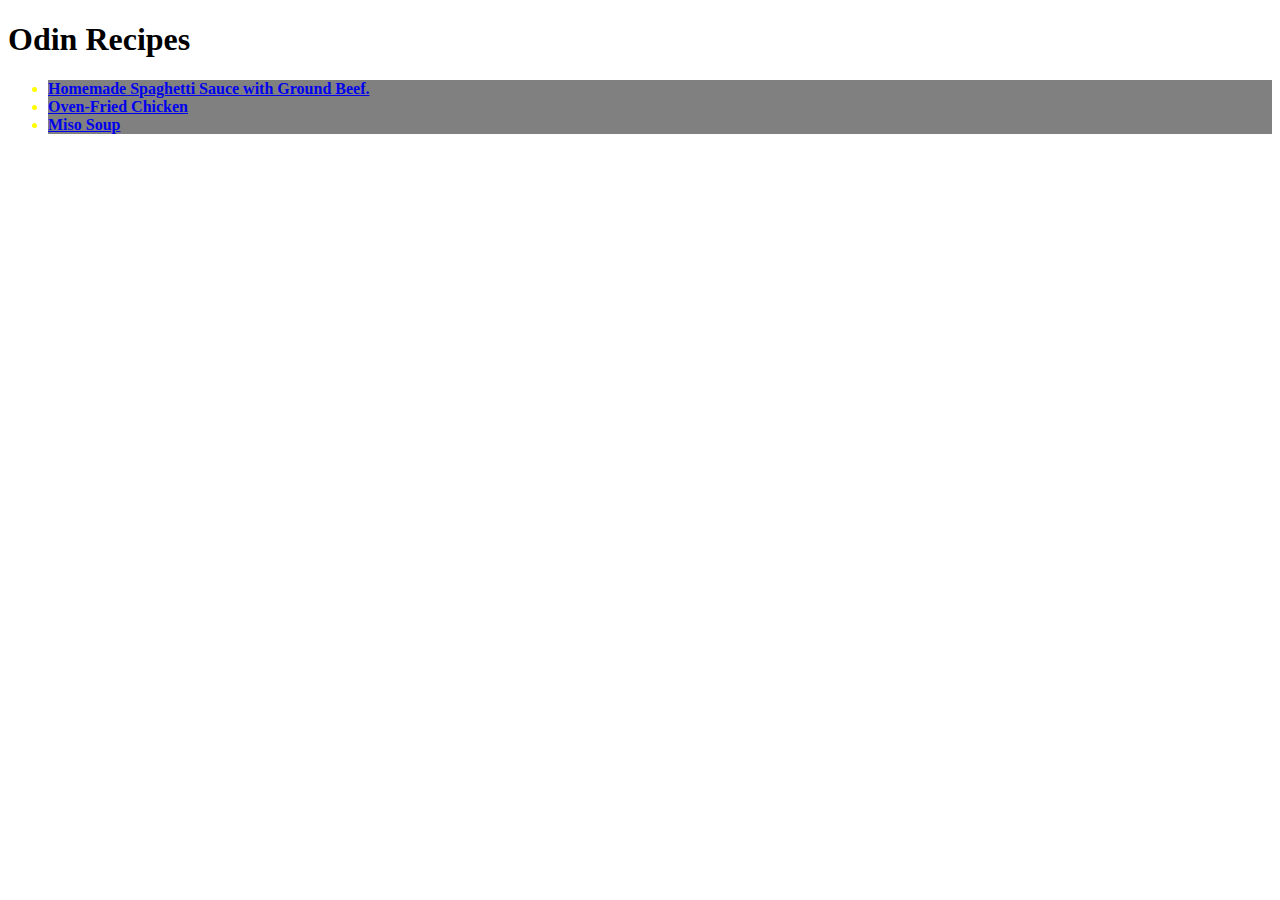
<file: index.html>
<!DOCTYPE html>
<html lang="en">
    <head>
        <meta charset="UTF-8">
        <title>Recipes</title>
        <link rel="stylesheet" href="./style.css">
    </head>

    <body>
        <h1>Odin Recipes</h1>
        <ul>
            <li><a href="./recipes/spaghetti.html" target="_blank" rel="noopener noreferrer">Homemade Spaghetti Sauce with Ground Beef.</a></li>
            <li><a href="./recipes/fried-chicken.html" target="_blank" rel="noopener noreferrer">Oven-Fried Chicken</a></li>
            <li><a href="./recipes/miso-soup.html" target="_blank" rel="noopener noreferrer">Miso Soup</a></li>
        </ul>
    </body>
</html>
</file>
<file: style.css>
li {
    background-color: gray;
    font-weight: bold;
    color: yellow;
}

h1 {
    font-family: "Times New Roman";
}
</file>
